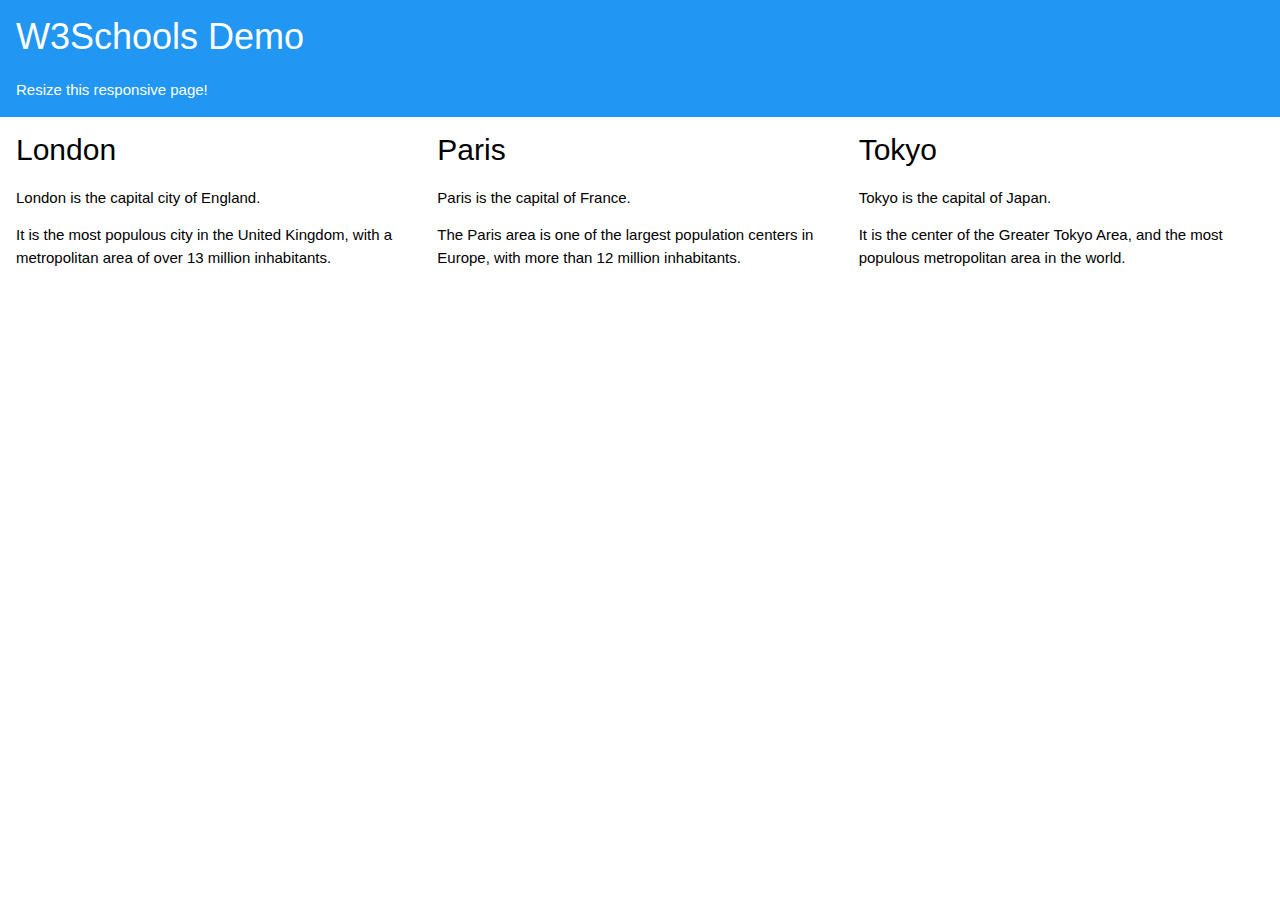
<file: docs/index.html>
<!DOCTYPE html>
<html>
<meta name="viewport" content="width=device-width, initial-scale=1">
<link rel="stylesheet" href="https://www.w3schools.com/w3css/4/w3.css">
<body>

<div class="w3-container w3-blue">
  <h1>W3Schools Demo</h1>
  <p>Resize this responsive page!</p>
</div>

<div class="w3-row-padding">
  <div class="w3-third">
    <h2>London</h2>
    <p>London is the capital city of England.</p>
    <p>It is the most populous city in the United Kingdom,
    with a metropolitan area of over 13 million inhabitants.</p>
  </div>

  <div class="w3-third">
    <h2>Paris</h2>
    <p>Paris is the capital of France.</p>
    <p>The Paris area is one of the largest population centers in Europe,
    with more than 12 million inhabitants.</p>
  </div>

  <div class="w3-third">
    <h2>Tokyo</h2>
    <p>Tokyo is the capital of Japan.</p>
    <p>It is the center of the Greater Tokyo Area,
    and the most populous metropolitan area in the world.</p>
  </div>
</div>

</body>
</html>
</file>
